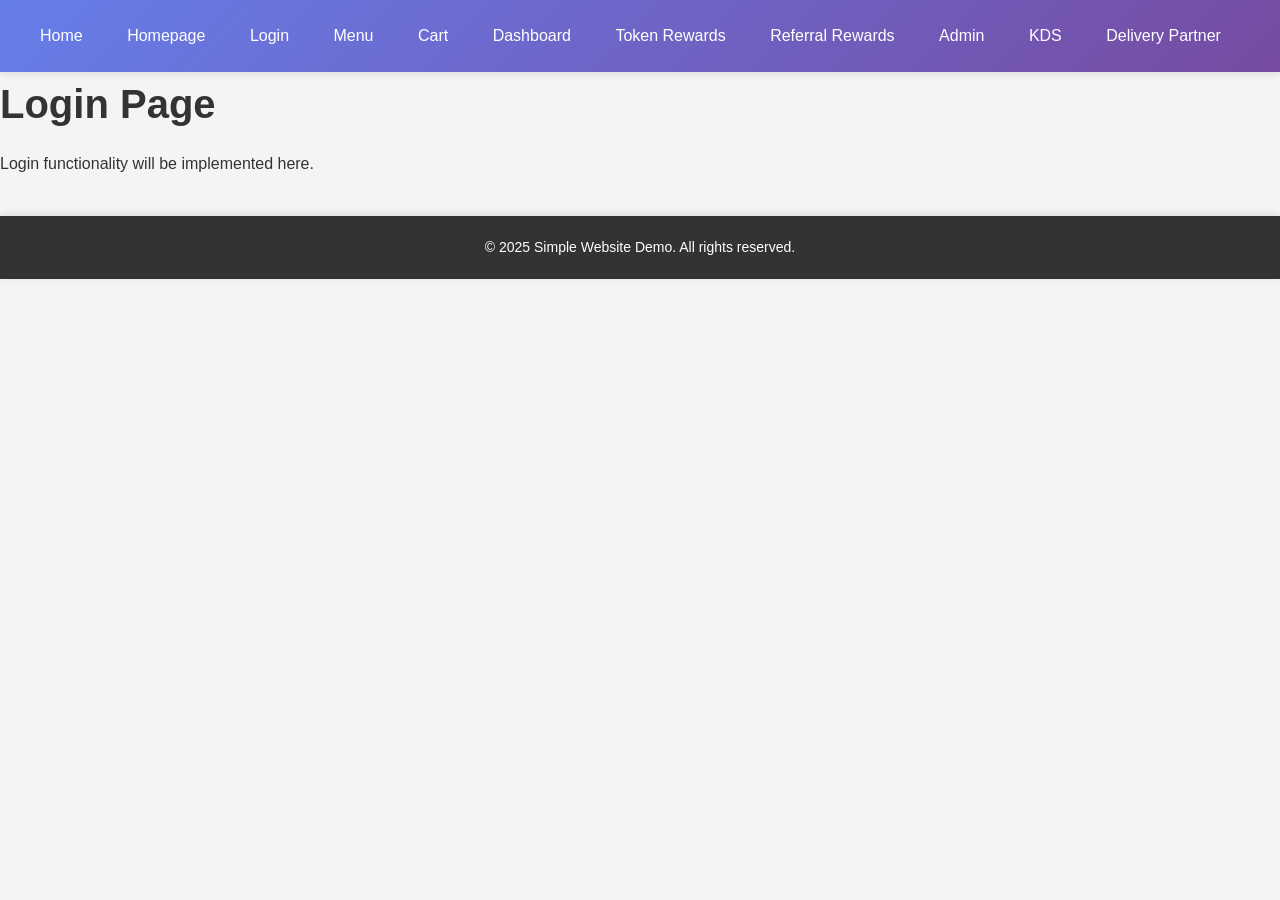
<file: login page.html>
<!DOCTYPE html>
<html lang="en">
<head>
    <meta charset="UTF-8">
    <meta name="viewport" content="width=device-width, initial-scale=1.0">
    <title>Login Page</title>
    <link rel="stylesheet" href="styles.css">
</head>
<body>
    <nav>
        <a href="index.html">Home</a>
        <a href="Homepage.html">Homepage</a>
        <a href="login page.html">Login</a>
        <a href="Menu page.html">Menu</a>
        <a href="Cart and checkout.html">Cart</a>
        <a href="user dashboard.html">Dashboard</a>
        <a href="Token rewards page.html">Token Rewards</a>
        <a href="referral rewards page.html">Referral Rewards</a>
        <a href="Admin Page.html">Admin</a>
        <a href="KDS.html">KDS</a>
        <a href="Delivery partner.html">Delivery Partner</a>
    </nav>
    <h1>Login Page</h1>
    <p>Login functionality will be implemented here.</p>
    <footer>
        <p>&copy; 2025 Simple Website Demo. All rights reserved.</p>
    </footer>
    <script src="scripts.js"></script>
</body>
</html>
</file>
<file: styles.css>
/* Global Styles for Litterateur Cafe Website */
* {
  margin: 0;
  padding: 0;
  box-sizing: border-box;
}

body {
  font-family: 'Inter', 'Segoe UI', Tahoma, Geneva, Verdana, sans-serif;
  line-height: 1.6;
  color: #333;
  background-color: #f4f4f4;
}

/* Navigation Bar Styles */
nav {
  background: linear-gradient(135deg, #667eea 0%, #764ba2 100%);
  padding: 15px 20px;
  box-shadow: 0 2px 8px rgba(0,0,0,0.1);
  position: sticky;
  top: 0;
  z-index: 1000;
}

nav a {
  color: #fff;
  text-decoration: none;
  padding: 8px 15px;
  margin: 0 5px;
  border-radius: 5px;
  transition: background-color 0.3s ease, transform 0.2s ease;
  display: inline-block;
  font-weight: 500;
}

nav a:hover {
  background-color: rgba(255, 255, 255, 0.2);
  transform: translateY(-2px);
}

nav a:active {
  transform: translateY(0);
}

/* Footer Styles */
footer {
  background: #333;
  color: #fff;
  text-align: center;
  padding: 20px;
  margin-top: 40px;
  box-shadow: 0 -2px 8px rgba(0,0,0,0.1);
}

footer p {
  margin: 0;
  font-size: 14px;
}

/* Button Styles */
button, .btn {
  padding: 10px 20px;
  border: none;
  border-radius: 5px;
  cursor: pointer;
  font-size: 16px;
  font-weight: 600;
  transition: all 0.3s ease;
  background: linear-gradient(135deg, #667eea 0%, #764ba2 100%);
  color: #fff;
}

button:hover, .btn:hover {
  transform: translateY(-2px);
  box-shadow: 0 4px 12px rgba(102, 126, 234, 0.4);
}

button:active, .btn:active {
  transform: translateY(0);
}

button:disabled, .btn:disabled {
  background: #ccc;
  cursor: not-allowed;
  transform: none;
}

/* Input and Form Styles */
input, textarea, select {
  width: 100%;
  padding: 10px;
  margin: 8px 0;
  border: 2px solid #ddd;
  border-radius: 5px;
  font-size: 14px;
  font-family: inherit;
  transition: border-color 0.3s ease;
}

input:focus, textarea:focus, select:focus {
  outline: none;
  border-color: #667eea;
  box-shadow: 0 0 0 3px rgba(102, 126, 234, 0.1);
}

input.error, textarea.error, select.error {
  border-color: #e74c3c;
}

.error-message {
  color: #e74c3c;
  font-size: 12px;
  margin-top: -5px;
  margin-bottom: 10px;
  display: block;
}

/* Password Toggle Styles */
.password-wrapper {
  position: relative;
}

.password-toggle {
  position: absolute;
  right: 10px;
  top: 50%;
  transform: translateY(-50%);
  cursor: pointer;
  user-select: none;
  padding: 5px;
  color: #667eea;
  font-size: 18px;
}

.password-toggle:hover {
  color: #764ba2;
}

/* Floating Cart Icon Styles */
.floating-cart {
  position: fixed;
  bottom: 30px;
  right: 30px;
  background: linear-gradient(135deg, #667eea 0%, #764ba2 100%);
  color: #fff;
  width: 60px;
  height: 60px;
  border-radius: 50%;
  display: flex;
  align-items: center;
  justify-content: center;
  box-shadow: 0 4px 12px rgba(0, 0, 0, 0.3);
  cursor: pointer;
  transition: transform 0.3s ease, box-shadow 0.3s ease;
  z-index: 999;
}

.floating-cart:hover {
  transform: scale(1.1);
  box-shadow: 0 6px 20px rgba(102, 126, 234, 0.5);
}

.floating-cart .cart-count {
  position: absolute;
  top: -5px;
  right: -5px;
  background: #e74c3c;
  color: #fff;
  border-radius: 50%;
  width: 24px;
  height: 24px;
  display: flex;
  align-items: center;
  justify-content: center;
  font-size: 12px;
  font-weight: bold;
}

/* Container and Layout Styles */
.container {
  max-width: 1200px;
  margin: 0 auto;
  padding: 20px;
}

.card {
  background: #fff;
  border-radius: 10px;
  padding: 20px;
  margin: 20px 0;
  box-shadow: 0 2px 8px rgba(0, 0, 0, 0.1);
  transition: transform 0.3s ease, box-shadow 0.3s ease;
}

.card:hover {
  transform: translateY(-5px);
  box-shadow: 0 4px 16px rgba(0, 0, 0, 0.15);
}

/* Typography */
h1, h2, h3, h4, h5, h6 {
  margin-bottom: 15px;
  color: #333;
  font-weight: 600;
}

h1 { font-size: 2.5em; }
h2 { font-size: 2em; }
h3 { font-size: 1.75em; }
h4 { font-size: 1.5em; }
h5 { font-size: 1.25em; }
h6 { font-size: 1em; }

p {
  margin-bottom: 15px;
}

/* Copy to Clipboard Button */
.copy-btn {
  background: #27ae60;
  color: #fff;
  border: none;
  padding: 8px 16px;
  border-radius: 5px;
  cursor: pointer;
  font-size: 14px;
  transition: background 0.3s ease;
}

.copy-btn:hover {
  background: #229954;
}

.copy-btn.copied {
  background: #2ecc71;
}

/* Referral Code Display */
.referral-code {
  background: #f8f9fa;
  border: 2px dashed #667eea;
  padding: 15px;
  border-radius: 8px;
  font-family: 'Courier New', monospace;
  font-size: 18px;
  font-weight: bold;
  text-align: center;
  margin: 15px 0;
  color: #667eea;
}

/* Utility Classes */
.text-center { text-align: center; }
.text-right { text-align: right; }
.text-left { text-align: left; }

.mt-10 { margin-top: 10px; }
.mt-20 { margin-top: 20px; }
.mb-10 { margin-bottom: 10px; }
.mb-20 { margin-bottom: 20px; }

.hidden { display: none; }
.visible { display: block; }

/* Responsive Design */
@media (max-width: 768px) {
  nav a {
    display: block;
    margin: 5px 0;
    text-align: center;
  }
  
  .container {
    padding: 10px;
  }
  
  .floating-cart {
    bottom: 20px;
    right: 20px;
    width: 50px;
    height: 50px;
  }
}
</file>
